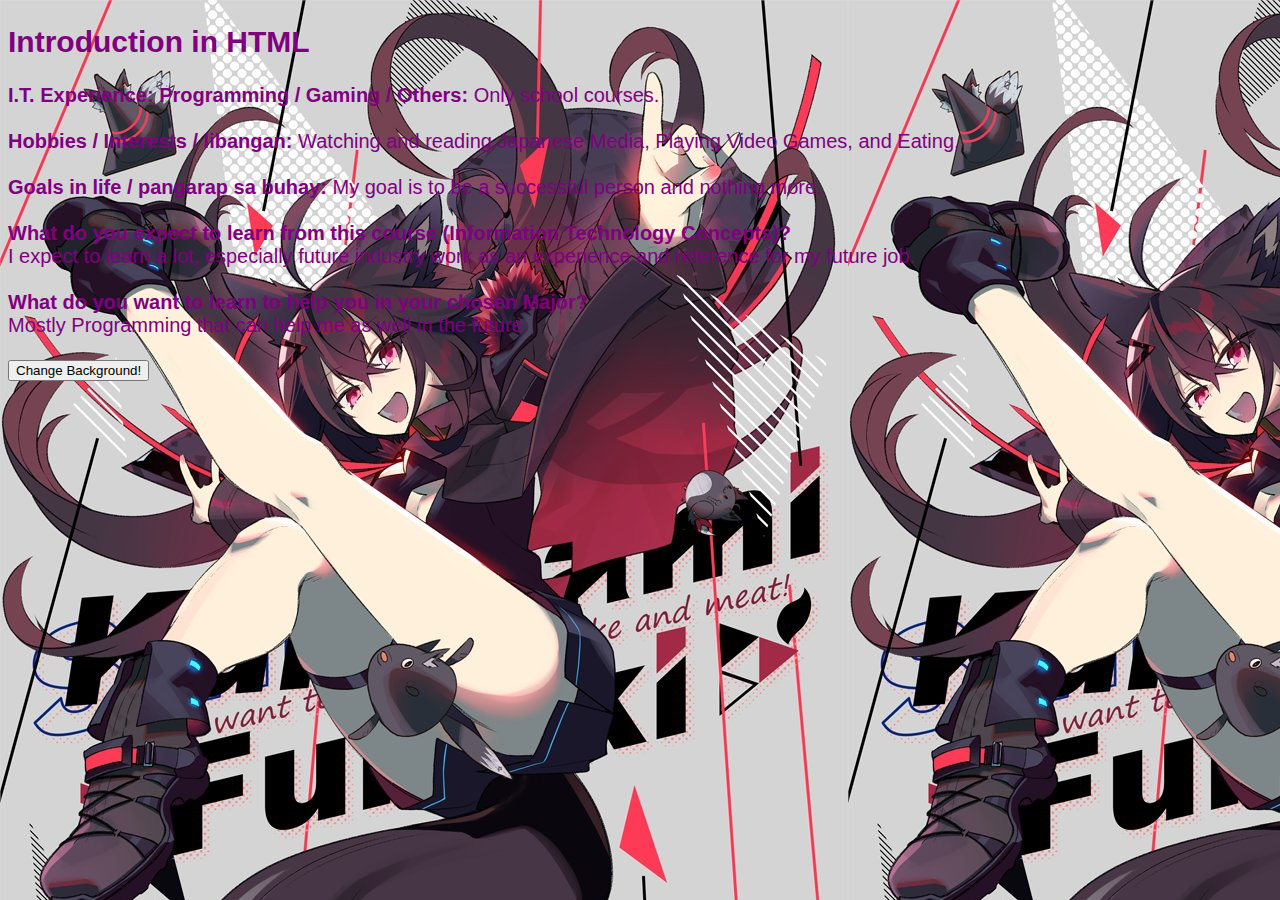
<file: index.html>
<!DOCTYPE html>
<html>
    <head>
        <title>Introduction</title>
        <link rel='stylesheet' href='intext.css' /> 
    </head>
    <body>
        <h2>Introduction in HTML</h2>
        <p>

            <strong>I.T. Experience: Programming / Gaming / Others: </strong>Only school courses.<br><br>
            <strong>Hobbies / Interests / libangan: </strong>Watching and reading Japanese Media, Playing Video Games, and Eating.<br><br>
            <strong>Goals in life / pangarap sa buhay: </strong>My goal is to be a successful person and nothing more. <br><br>
            <strong>What do you expect to learn from this course (Information Technology Concepts)?</strong> <br>
            I expect to learn a lot, especially future industry work as an experience and reference for my future job. <br><br>
            <strong>What do you want to learn to help you in your chosen Major?</strong><br>
            Mostly Programming that can help me as well in the future.
            
        </p>
        
        <button onclick="myFunction()">Change Background!</button>

        <script>
        function myFunction() {
          document.body.style.background = "url('shira.jpg')";
        }
        </script>
        
    </body>
</html>
</file>
<file: intext.css>
body {
    font-family: Impact, Haettenschweiler, 'Arial Narrow Bold', sans-serif;
    font-size: 20px;
    background-image: url('kuro.jpg')
    }
h2 {
    color: purple;
    }
p {
    color: purple;
    }
</file>
